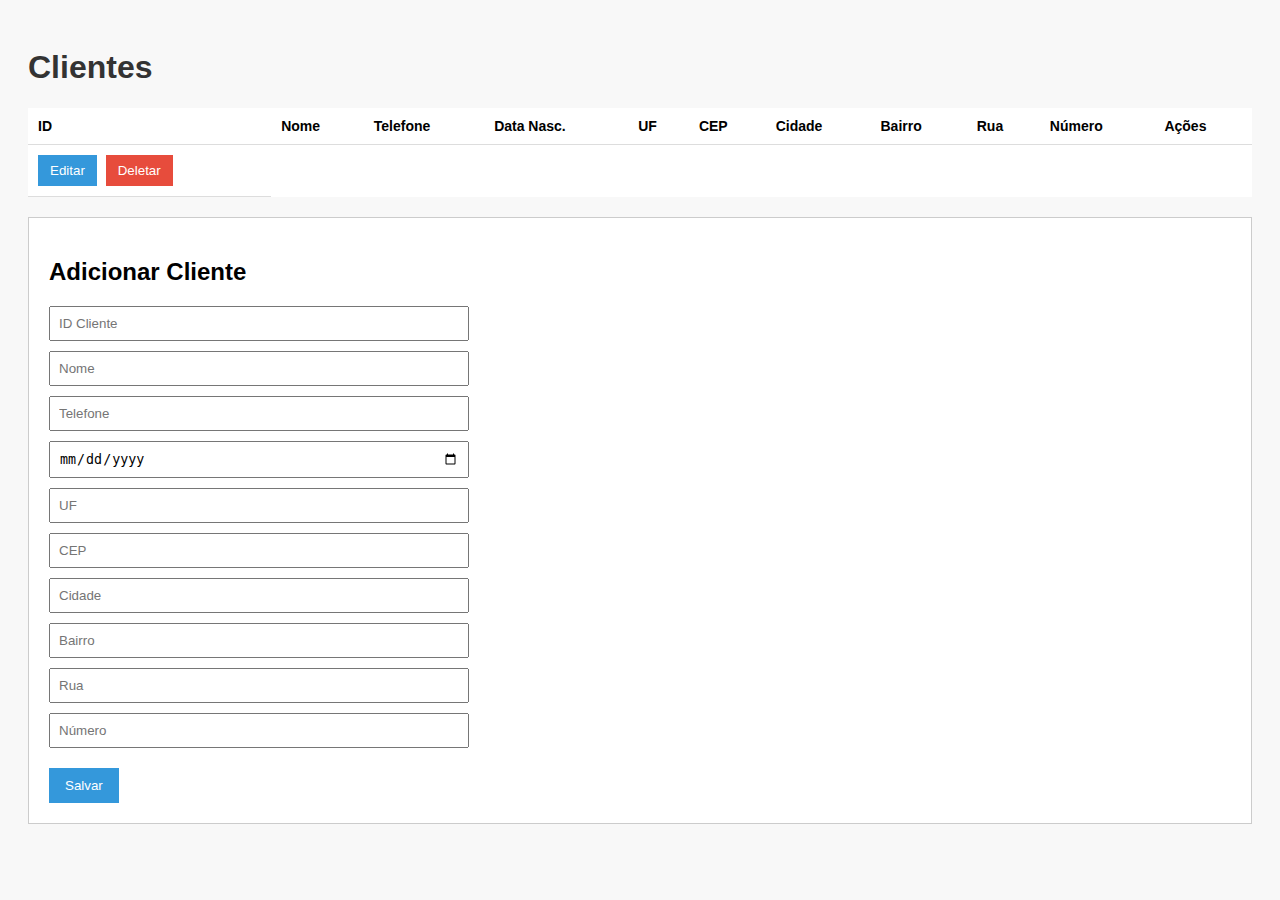
<file: Projeto Final/CadastroCliente.html>
<!DOCTYPE html>
<html lang="pt-BR">
<head>
  <meta charset="UTF-8" />
  <title>Clientes</title>
  <style>
    body {
      font-family: Arial, sans-serif;
      padding: 20px;
      background-color: #f8f8f8;
    }
    h1 {
      color: #333;
    }
    .btn-salvar, .btn-deletar, .btn-editar {
      display: inline-block;
      padding: 10px 16px;
      border: none;
      color: white;
      text-align: center;
      cursor: pointer;
      text-decoration: none;
    }
    .btn-salvar {
      background-color: #3498db;
      margin-top: 10px;
    }
    .btn-deletar {
      background-color: #e74c3c;
      padding: 8px 12px;
    }
    .btn-editar {
      background-color: #3498db;
      padding: 8px 12px;
      margin-right: 5px;
    }
    table {
      width: 100%;
      border-collapse: collapse;
      background-color: white;
      margin-top: 10px;
      font-size: 14px;
    }
    th, td {
      padding: 10px;
      border-bottom: 1px solid #ddd;
      text-align: left;
      vertical-align: middle;
    }
    tr:nth-child(even) {
      background-color: #f2f2f2;
    }
    .form-container {
      margin-top: 20px;
      background-color: white;
      padding: 20px;
      border: 1px solid #ccc;
    }
    .form-container input {
      display: block;
      margin-bottom: 10px;
      padding: 8px;
      width: 100%;
      max-width: 400px;
    }
    .form-row {
      display: flex;
      gap: 10px;
      flex-wrap: wrap;
      max-width: 850px;
    }
    .form-row input {
      flex: 1 1 150px;
      min-width: 150px;
    }
  </style>
</head>
<body>

  <h1>Clientes</h1>

  <table>
    <thead>
      <tr>
        <th>ID</th>
        <th>Nome</th>
        <th>Telefone</th>
        <th>Data Nasc.</th>
        <th>UF</th>
        <th>CEP</th>
        <th>Cidade</th>
        <th>Bairro</th>
        <th>Rua</th>
        <th>Número</th>
        <th>Ações</th>
      </tr>
    </thead>
    <tbody>
      <tr>
        <td>
          <button class="btn-editar" disabled>Editar</button>
          <button class="btn-deletar" disabled>Deletar</button>
        </td>
      </tr>
    </tbody>
  </table>

  <div class="form-container" id="formulario">
    <h2>Adicionar Cliente</h2>
    <form>
      <input type="number" name="id_cliente" placeholder="ID Cliente" required />
      <input type="text" name="nome" placeholder="Nome" required />
      <input type="text" name="telefone" placeholder="Telefone" required />
      <input type="date" name="datanasc" placeholder="Data Nasc." required />
      <input type="text" name="UF" placeholder="UF" maxlength="2" required />
      <input type="text" name="cep" placeholder="CEP" required />
      <input type="text" name="cidade" placeholder="Cidade" required />
      <input type="text" name="bairro" placeholder="Bairro" required />
      <input type="text" name="rua" placeholder="Rua" required />
      <input type="text" name="numero_endereco" placeholder="Número" required />
      <button type="submit" class="btn-salvar">Salvar</button>
    </form>
  </div>

</body>
</html>
</file>
